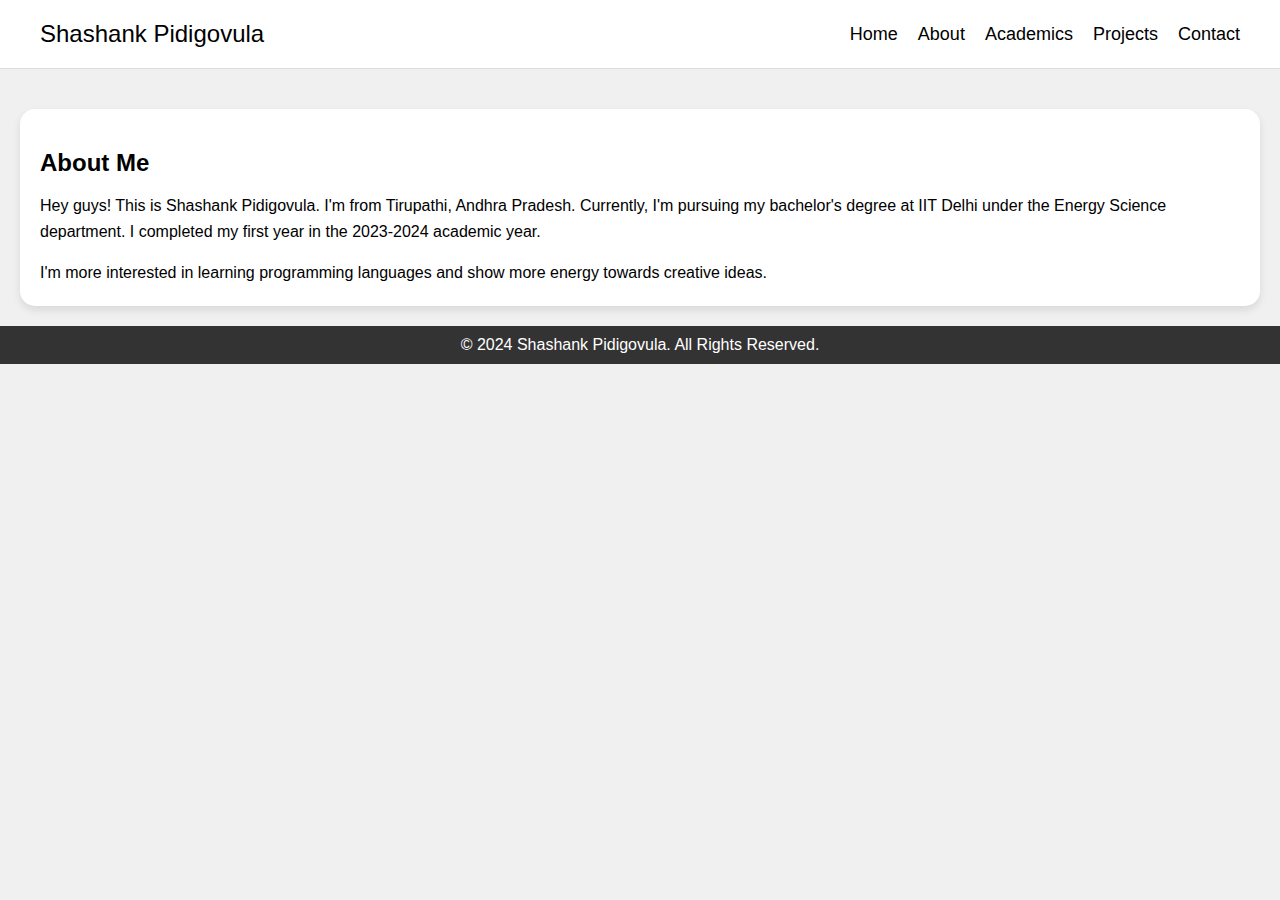
<file: about.html>
<!DOCTYPE html>
<html lang="en">

<head>
  <meta charset="UTF-8">
  <meta name="viewport" content="width=device-width, initial-scale=1.0">
  <title>About - Shashank Pidigovula</title>
  <style>
    body {
      font-family: Arial, sans-serif;
      margin: 0;
      padding: 0;
      background-color: #f0f0f0;
    }

    header {
      background-color: #fff;
      border-bottom: 1px solid #ddd;
      padding: 20px 40px;
      display: flex;
      justify-content: space-between;
      align-items: center;
    }

    header h2 {
      margin: 0;
      font-size: 24px;
      font-weight: normal;
    }

    nav {
      margin-left: auto;
    }

    nav ul {
      list-style: none;
      margin: 0;
      padding: 0;
      display: flex;
    }

    nav ul li {
      margin-left: 20px;
    }

    nav ul li a {
      text-decoration: none;
      color: #000;
      font-size: 18px;
      transition: color 0.3s ease;
    }

    nav ul li a:hover {
      color: #555;
    }

    main {
      padding: 20px;
    }

    .content {
      display: flex;
      align-items: center;
      margin-bottom: 20px;
    }

    .content img {
      border-radius: 50%;
      width: 150px;
      height: 150px;
      object-fit: cover;
      margin-right: 20px;
    }

    .content .text-container {
      max-width: 600px;
    }

    .content .text-container h2 {
      font-size: 24px;
      margin-bottom: 10px;
    }

    .content .text-container p {
      font-size: 16px;
      line-height: 1.6;
      margin-bottom: 0;
    }

    .about {
      background-color: #fff;
      padding: 20px;
      border-radius: 15px;
      box-shadow: 0 4px 8px rgba(0, 0, 0, 0.1);
      margin-top: 20px;
    }

    .about h2 {
      font-size: 24px;
      margin-bottom: 10px;
    }

    .about p {
      font-size: 16px;
      line-height: 1.6;
      margin-bottom: 0;
    }

    footer {
      background-color: #333;
      color: #fff;
      text-align: center;
      padding: 10px 0;
    }
  </style>
</head>

<body>
  <header>
    <h2>Shashank Pidigovula</h2>
    <nav>
      <ul>
        <li><a href="index.html">Home</a></li>
        <li><a href="about.html">About</a></li>
        <li><a href="academics.html">Academics</a></li>
        <li><a href="projects.html">Projects</a></li>
        <li><a href="contact.html">Contact</a></li>
      </ul>
    </nav>
  </header>
  <main>
    <div class="about">
      <h2>About Me</h2>
      <p>Hey guys! This is Shashank Pidigovula. I'm from Tirupathi, Andhra Pradesh. Currently, I'm pursuing my
        bachelor's
        degree at IIT Delhi under the Energy Science department. I completed my first year in the 2023-2024 academic
        year.</p>
      <p>I'm more interested in learning programming languages and show more energy towards creative ideas.</p>
    </div>
  </main>

  <footer>
    &copy; 2024 Shashank Pidigovula. All Rights Reserved.
  </footer>
</body>

</html>










<!-- <!DOCTYPE html>
<html lang="en">

<head>
  <meta charset="UTF-8">
  <meta name="viewport" content="width=device-width, initial-scale=1.0">
  <title>Portfolio</title>
  <link rel="stylesheet" href="styles.css">
</head>
<h2>Shashank Pidigovula</h2>

<body>
  <header>

    <ul>
      <li><a href="index.html">Home</a></li>
      <li><a href="about.html">About</a></li>
      <li><a href="academics.html">Academics</a></li>
      <li><a href="projects.html">Projects</a></li>
      <li><a href="c ontact.html">Contact</a></li>
    </ul>
  </header>
  <main>
    <div class="content square">
      <div class="text-container">
        <h5>Get to know more</h5>
        <h2>About Me</h2>
        <p>Hey guys! This is Shashank Pidigovula. I'm from Tirupathi, Andhra Pradesh. Currently, I'm pursuing my
          bachelor's degree at IIT Delhi under the Energy Science department. I completed my first year in the 2023-2024
          academic year.</p>
      </div>
      <img src="image_2.jpg" alt="Shashank">
    </div>
    <p></p>
  </main>
  <footer>
    <p>&copy; 2024 Your Name</p>
  </footer>
  <script src="script.js"></script>
</body>

</html> -->
</file>
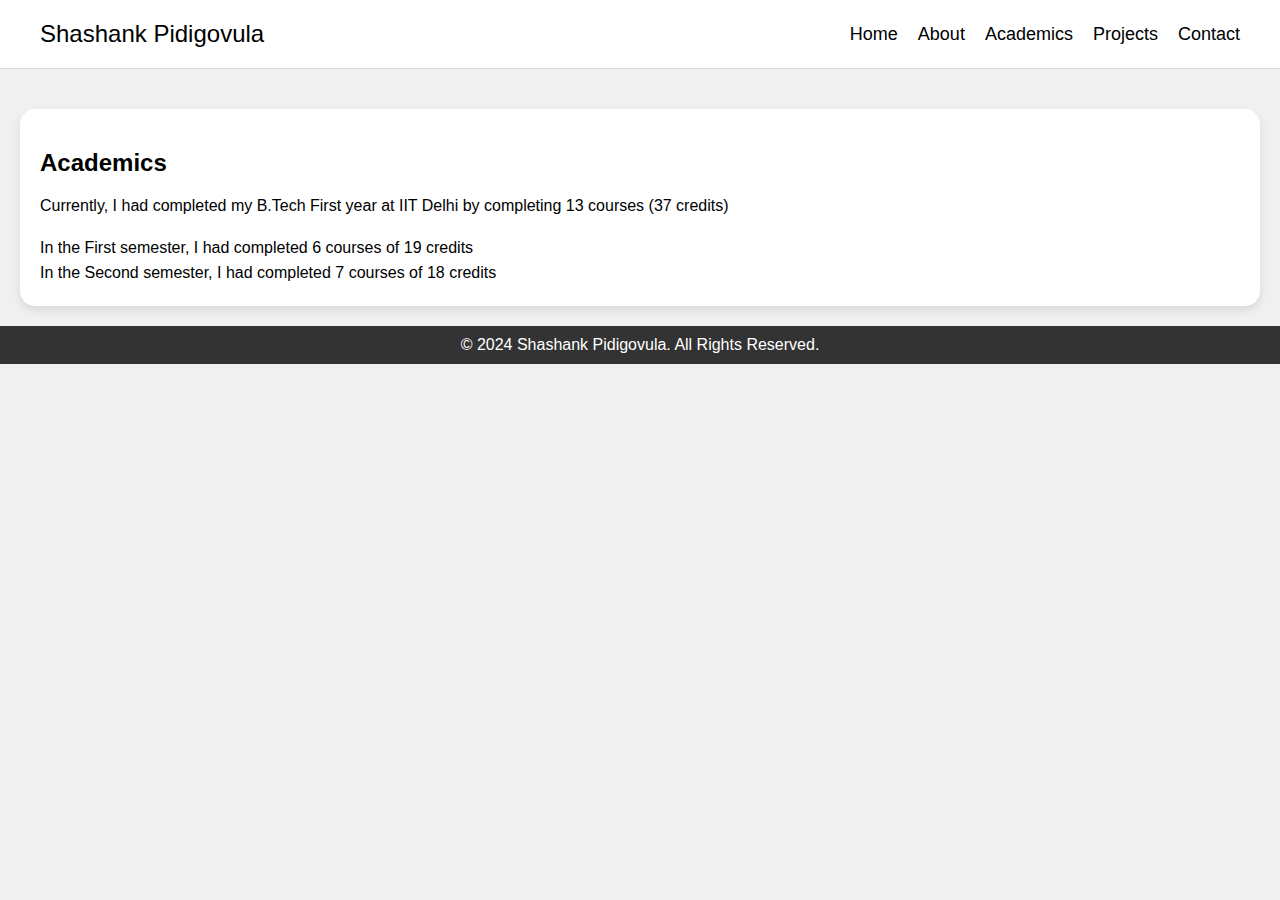
<file: academics.html>
<!DOCTYPE html>
<html lang="en">

<head>
  <meta charset="UTF-8">
  <meta name="viewport" content="width=device-width, initial-scale=1.0">
  <title>Academics - Shashank Pidigovula</title>
  <style>
    body {
      font-family: Arial, sans-serif;
      margin: 0;
      padding: 0;
      background-color: #f0f0f0;
    }

    header {
      background-color: #fff;
      border-bottom: 1px solid #ddd;
      padding: 20px 40px;
      display: flex;
      justify-content: space-between;
      align-items: center;
    }

    header h2 {
      margin: 0;
      font-size: 24px;
      font-weight: normal;
    }

    nav {
      margin-left: auto;
    }

    nav ul {
      list-style: none;
      margin: 0;
      padding: 0;
      display: flex;
    }

    nav ul li {
      margin-left: 20px;
    }

    nav ul li a {
      text-decoration: none;
      color: #000;
      font-size: 18px;
      transition: color 0.3s ease;
    }

    nav ul li a:hover {
      color: #555;
    }

    main {
      padding: 20px;
    }

    .academics {
      background-color: #fff;
      padding: 20px;
      border-radius: 15px;
      box-shadow: 0 4px 8px rgba(0, 0, 0, 0.1);
      margin-top: 20px;
    }

    .academics h2 {
      font-size: 24px;
      margin-bottom: 10px;
    }

    .academics p {
      font-size: 16px;
      line-height: 1.6;
      margin-bottom: 0;
    }

    footer {
      background-color: #333;
      color: #fff;
      text-align: center;
      padding: 10px 0;
    }
  </style>
</head>

<body>
  <header>
    <h2>Shashank Pidigovula</h2>
    <nav>
      <ul>
        <li><a href="index.html">Home</a></li>
        <li><a href="about.html">About</a></li>
        <li><a href="academics.html">Academics</a></li>
        <li><a href="projects.html">Projects</a></li>
        <li><a href="contact.html">Contact</a></li>
      </ul>
    </nav>
  </header>
  <main>
    <div class="academics">
      <h2>Academics</h2>
      <p>Currently, I had completed my B.Tech First year at IIT Delhi by completing 13 courses (37 credits)</p>
      <p>In the First semester, I had completed 6 courses of 19 credits<br>In the Second semester, I had completed 7
        courses of 18 credits</p>
    </div>
  </main>

  <footer>
    &copy; 2024 Shashank Pidigovula. All Rights Reserved.
  </footer>
</body>

</html>










<!-- <!DOCTYPE html>
<html lang="en">

<head>
  <meta charset="UTF-8">
  <meta name="viewport" content="width=device-width, initial-scale=1.0">
  <title>Portfolio</title>
  <link rel="stylesheet" href="styles.css">
</head>
<h2>Shashank Pidigovula</h2>

<body>
  <header>

    <ul>
      <li><a href="index.html">Home</a></li>
      <li><a href="about.html">About</a></li>
      <li><a href="academics.html">Academics</a></li>
      <li><a href="projects.html">Projects</a></li>
      <li><a href="c ontact.html">Contact</a></li>
    </ul>
  </header>
  <main>
    <div class="content square-container">
      <div class="section">
        <div class="text-container">
          <h2>Academics</h2>
          <p>Currently, I had completed my B.Tech First year at IIT Delhi by completing 13 courses (37 credits)</p>
          <br>
          <p>In the First semester, I had completed 6 courses of 19 credits<br>In the Second semester, I had completed 7
            courses of 18 credits</p>
        </div>
      </div>
  </main>
  <footer>
    <p>&copy; 2024 Your Name</p>
  </footer>
  <script src="script.js"></script>
</body>

</html> -->
</file>
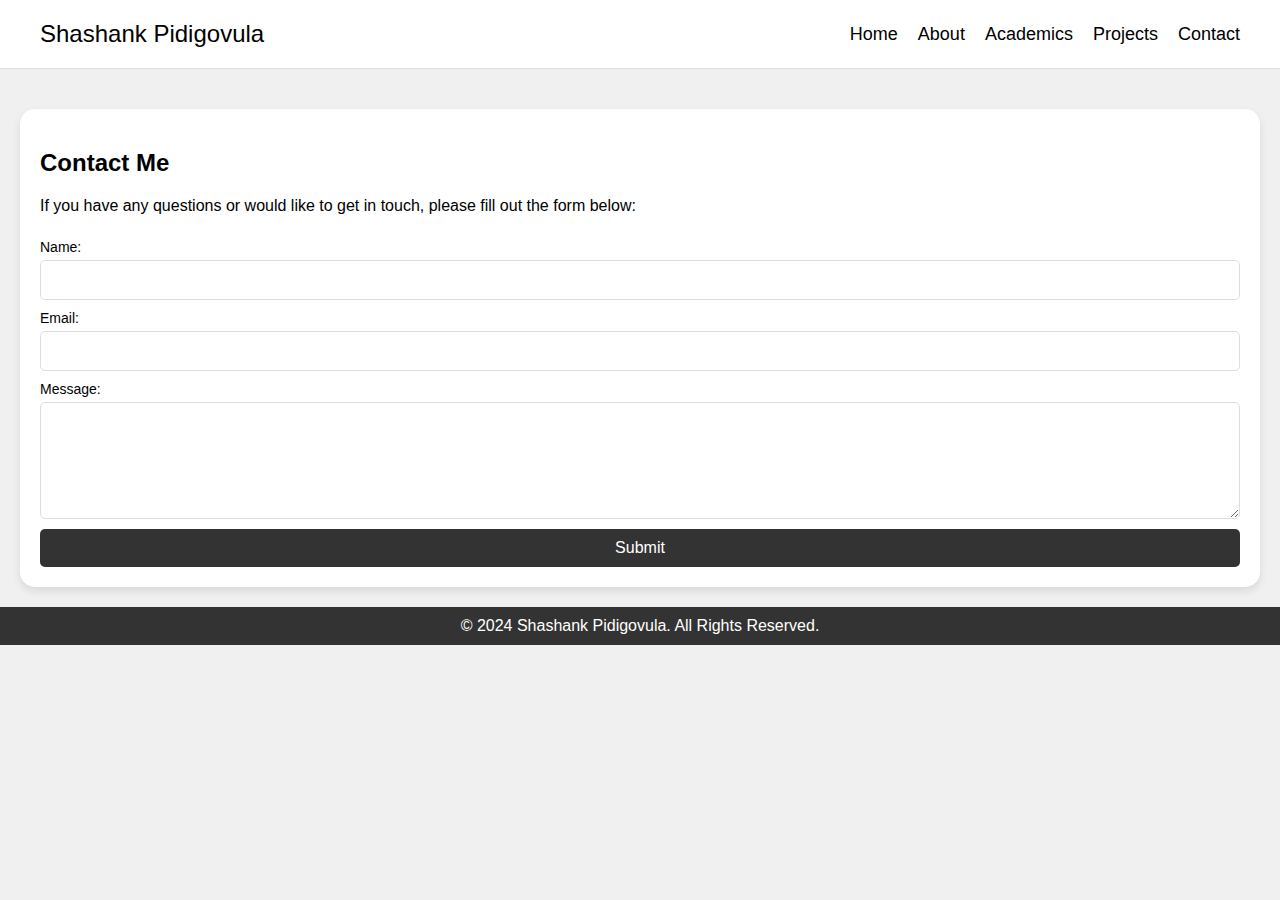
<file: contact.html>
<!DOCTYPE html>
<html lang="en">

<head>
  <meta charset="UTF-8">
  <meta name="viewport" content="width=device-width, initial-scale=1.0">
  <title>Contact - Shashank Pidigovula</title>
  <style>
    body {
      font-family: Arial, sans-serif;
      margin: 0;
      padding: 0;
      background-color: #f0f0f0;
    }

    header {
      background-color: #fff;
      border-bottom: 1px solid #ddd;
      padding: 20px 40px;
      display: flex;
      justify-content: space-between;
      align-items: center;
    }

    header h2 {
      margin: 0;
      font-size: 24px;
      font-weight: normal;
    }

    nav {
      margin-left: auto;
    }

    nav ul {
      list-style: none;
      margin: 0;
      padding: 0;
      display: flex;
    }

    nav ul li {
      margin-left: 20px;
    }

    nav ul li a {
      text-decoration: none;
      color: #000;
      font-size: 18px;
      transition: color 0.3s ease;
    }

    nav ul li a:hover {
      color: #555;
    }

    main {
      padding: 20px;
    }

    .contact {
      background-color: #fff;
      padding: 20px;
      border-radius: 15px;
      box-shadow: 0 4px 8px rgba(0, 0, 0, 0.1);
      margin-top: 20px;
    }

    .contact h2 {
      font-size: 24px;
      margin-bottom: 10px;
    }

    .contact p {
      font-size: 16px;
      line-height: 1.6;
      margin-bottom: 0;
    }

    .contact form {
      display: flex;
      flex-direction: column;
      margin-top: 20px;
    }

    .contact label {
      font-size: 14px;
      margin-bottom: 5px;
    }

    .contact input,
    .contact textarea {
      padding: 10px;
      font-size: 16px;
      margin-bottom: 10px;
      border: 1px solid #ddd;
      border-radius: 5px;
    }

    .contact button {
      padding: 10px 20px;
      font-size: 16px;
      background-color: #333;
      color: #fff;
      border: none;
      border-radius: 5px;
      cursor: pointer;
      transition: background-color 0.3s ease;
    }

    .contact button:hover {
      background-color: #555;
    }

    footer {
      background-color: #333;
      color: #fff;
      text-align: center;
      padding: 10px 0;
    }
  </style>
</head>

<body>
  <header>
    <h2>Shashank Pidigovula</h2>
    <nav>
      <ul>
        <li><a href="index.html">Home</a></li>
        <li><a href="about.html">About</a></li>
        <li><a href="academics.html">Academics</a></li>
        <li><a href="projects.html">Projects</a></li>
        <li><a href="contact.html">Contact</a></li>
      </ul>
    </nav>
  </header>
  <main>
    <div class="contact">
      <h2>Contact Me</h2>
      <p>If you have any questions or would like to get in touch, please fill out the form below:</p>
      <form action="submit_form.php" method="POST">
        <label for="name">Name:</label>
        <input type="text" id="name" name="name" required>

        <label for="email">Email:</label>
        <input type="email" id="email" name="email" required>

        <label for="message">Message:</label>
        <textarea id="message" name="message" rows="5" required></textarea>

        <button type="submit">Submit</button>
      </form>
    </div>
  </main>

  <footer>
    &copy; 2024 Shashank Pidigovula. All Rights Reserved.
  </footer>
</body>

</html>










<!-- <!DOCTYPE html>
<html lang="en">

<head>
  <meta charset="UTF-8">
  <meta name="viewport" content="width=device-width, initial-scale=1.0">
  <title>Portfolio</title>
  <link rel="stylesheet" href="styles.css">
</head>
<h2>Shashank Pidigovula</h2>

<body>
  <header>

    <ul>
      <li><a href="index.html">Home</a></li>
      <li><a href="about.html">About</a></li>
      <li><a href="academics.html">Academics</a></li>
      <li><a href="projects.html">Projects</a></li>
      <li><a href="c ontact.html">Contact</a></li>
    </ul>
  </header>
  <main>
    <div class="contact">
      <h2>Contact Info:</h2>
      <p>Email: shashankpidigovula@gmail.com</p>
    </div>
  </main>
  <footer>
    <p>&copy; 2024 Your Name</p>
  </footer>
  <script src="script.js"></script>
</body>

</html> -->
</file>
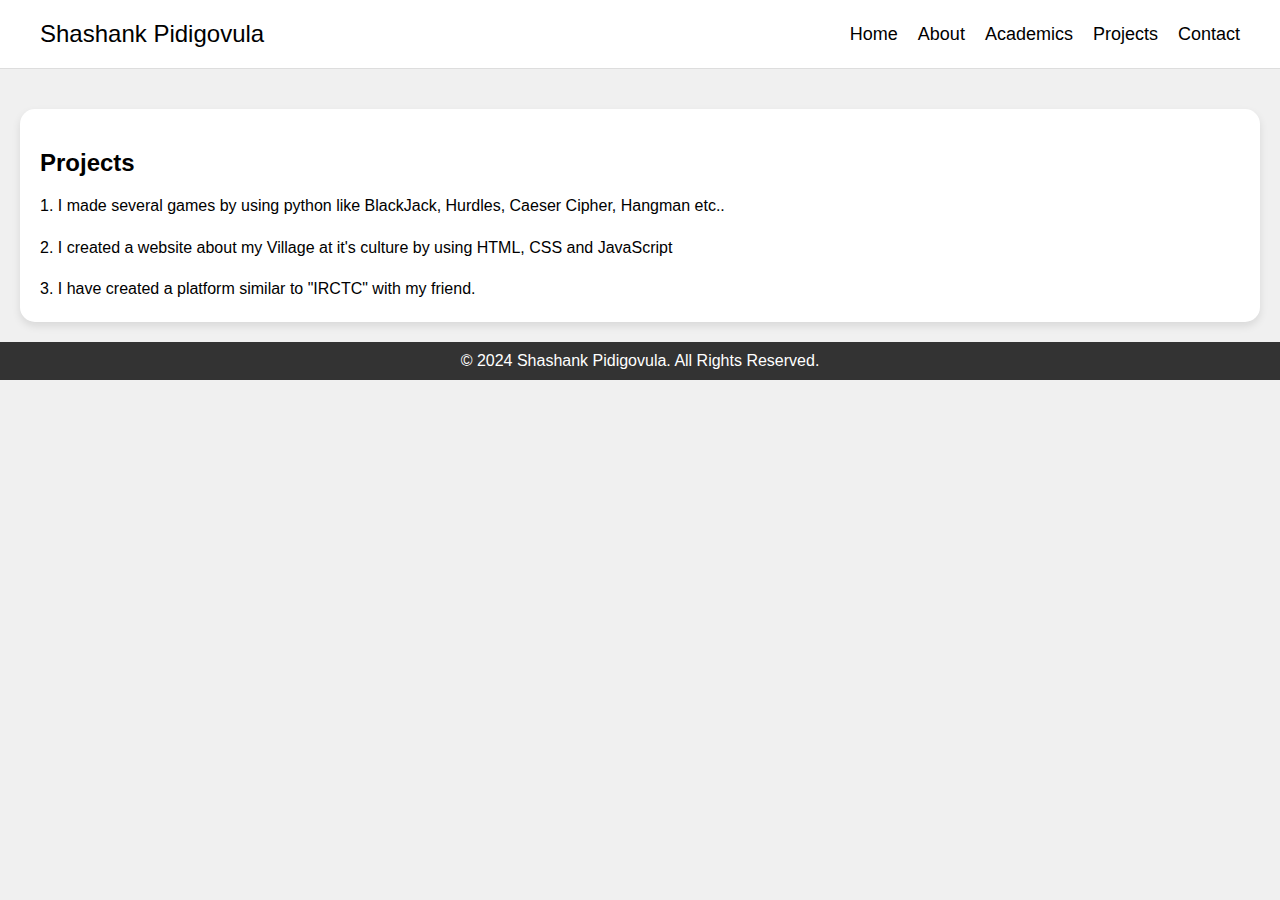
<file: projects.html>
<!DOCTYPE html>
<html lang="en">

<head>
  <meta charset="UTF-8">
  <meta name="viewport" content="width=device-width, initial-scale=1.0">
  <title>Projects - Shashank Pidigovula</title>
  <style>
    body {
      font-family: Arial, sans-serif;
      margin: 0;
      padding: 0;
      background-color: #f0f0f0;
    }

    header {
      background-color: #fff;
      border-bottom: 1px solid #ddd;
      padding: 20px 40px;
      display: flex;
      justify-content: space-between;
      align-items: center;
    }

    header h2 {
      margin: 0;
      font-size: 24px;
      font-weight: normal;
    }

    nav {
      margin-left: auto;
    }

    nav ul {
      list-style: none;
      margin: 0;
      padding: 0;
      display: flex;
    }

    nav ul li {
      margin-left: 20px;
    }

    nav ul li a {
      text-decoration: none;
      color: #000;
      font-size: 18px;
      transition: color 0.3s ease;
    }

    nav ul li a:hover {
      color: #555;
    }

    main {
      padding: 20px;
    }

    .projects {
      background-color: #fff;
      padding: 20px;
      border-radius: 15px;
      box-shadow: 0 4px 8px rgba(0, 0, 0, 0.1);
      margin-top: 20px;
    }

    .projects h2 {
      font-size: 24px;
      margin-bottom: 10px;
    }

    .projects p {
      font-size: 16px;
      line-height: 1.6;
      margin-bottom: 0;
    }

    footer {
      background-color: #333;
      color: #fff;
      text-align: center;
      padding: 10px 0;
    }
  </style>
</head>

<body>
  <header>
    <h2>Shashank Pidigovula</h2>
    <nav>
      <ul>
        <li><a href="index.html">Home</a></li>
        <li><a href="about.html">About</a></li>
        <li><a href="academics.html">Academics</a></li>
        <li><a href="projects.html">Projects</a></li>
        <li><a href="contact.html">Contact</a></li>
      </ul>
    </nav>
  </header>
  <main>
    <div class="projects">
      <h2>Projects</h2>
      <p>1. I made several games by using python like BlackJack, Hurdles, Caeser Cipher, Hangman etc..</p>
      <p>2. I created a website about my Village at it's culture by using HTML, CSS and JavaScript</p>
      <p>3. I have created a platform similar to "IRCTC" with my friend.</p>
    </div>
  </main>

  <footer>
    &copy; 2024 Shashank Pidigovula. All Rights Reserved.
  </footer>
</body>

</html>










<!-- <!DOCTYPE html>
<html lang="en">

<head>
  <meta charset="UTF-8">
  <meta name="viewport" content="width=device-width, initial-scale=1.0">
  <title>Portfolio</title>
  <link rel="stylesheet" href="styles.css">
</head>
<h2>Shashank Pidigovula</h2>

<body>
  <header>

    <ul>
      <li><a href="index.html">Home</a></li>
      <li><a href="about.html">About</a></li>
      <li><a href="academics.html">Academics</a></li>
      <li><a href="projects.html">Projects</a></li>
      <li><a href="c ontact.html">Contact</a></li>
    </ul>
  </header>
  <main>
    <div class="section">
      <div class="text-container">
        <h2>Projects</h2>
        <p>Firstly, I'm informing that while I'm learning python I used to a new project once in every 3-4 days<br>
          Like BlackJack Game, Hurdles, Guessing a random number, Auction machine, Hangman Game and more..</p>
        <br>
        <p>Secondly, I created a website to showcase my village and its traditions to the world by using HTML, JavaScript and CSS.<br>
          Here is the link for that website : "https://sree1801.github.io/PidigovulaVari-Palli/"</p>
      </div>
    </div>
  </main>
  <footer>
    <p>&copy; 2024 Your Name</p>
  </footer>
  <script src="script.js"></script>
</body>

</html> -->
</file>
